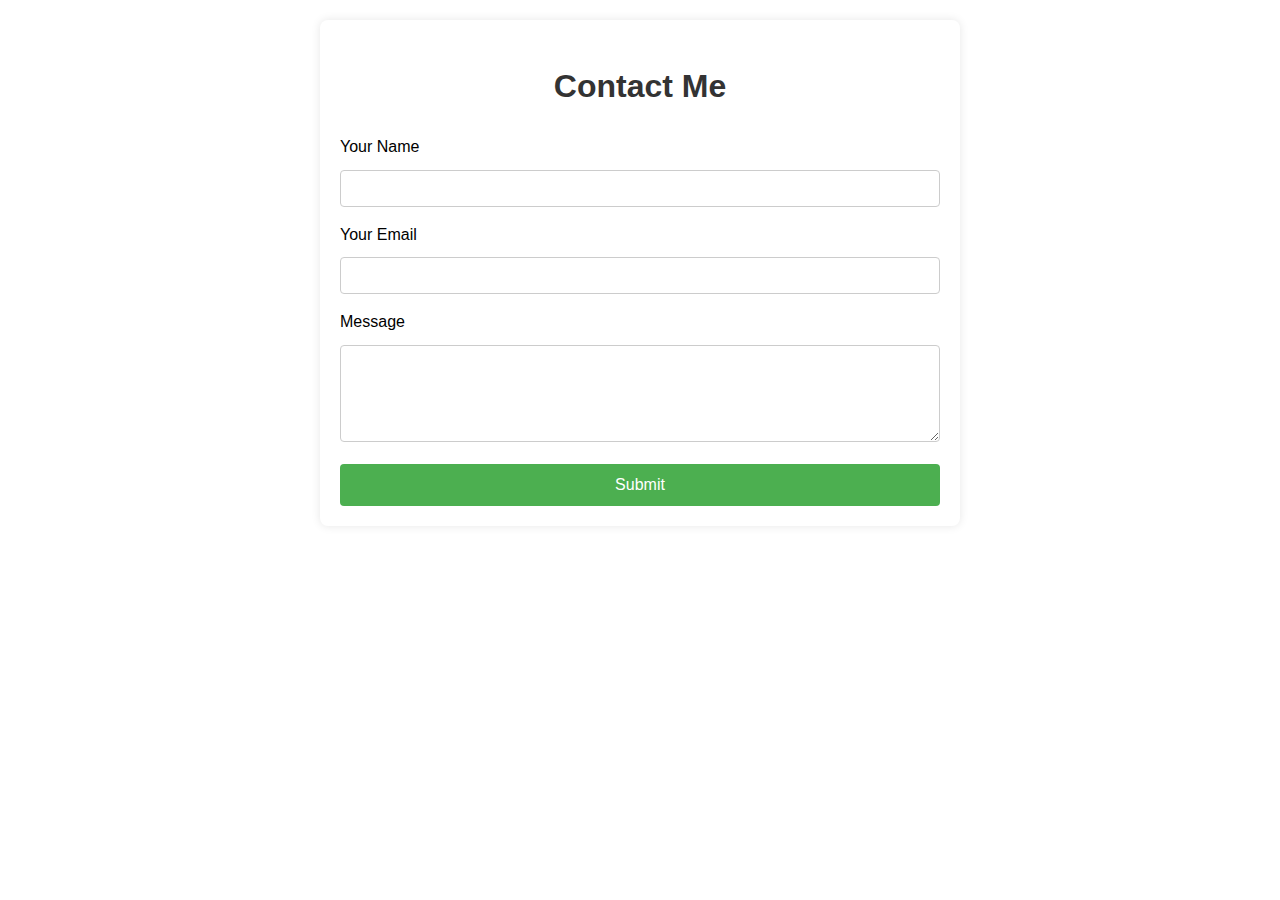
<file: contact.html>
<!DOCTYPE html>
<html lang="en">
<head>
    <meta charset="UTF-8">
    <meta name="viewport" content="width=device-width, initial-scale=1.0">
    <title>contact</title>
    <style>
        body {
            font-family: Arial, sans-serif;
            line-height: 1.6;
            padding: 20px;
            margin: 0;
            background-size: cover; 
            background-repeat: no-repeat; 
            background-attachment: fixed; 
            background-position: center;
             
            }
        .container {
            max-width: 600px;
            margin: 0 auto;
            padding: 20px;
            border-radius: 8px;
            box-shadow: 0 0 10px rgba(0, 0, 0, 0.1);
        }
        h1 {
            color: #333;
            text-align: center;
        }
        form {
            margin-top: 20px;
        }
        label {
            display: block;
            margin-bottom: 10px;
        }
        input[type="text"],
        input[type="email"],
        textarea {
            width: 100%;
            padding: 10px;
            margin-bottom: 15px;
            border: 1px solid #ccc;
            border-radius: 4px;
            box-sizing: border-box; 
        }
        input[type="submit"] {
            background-color: #4CAF50;
            color: white;
            padding: 12px 20px;
            border: none;
            border-radius: 4px;
            cursor: pointer;
            font-size: 16px;
            width: 100%; 
            box-sizing: border-box;
        }
        input[type="submit"]:hover {
            background-color: #45a049;
        }
    </style>
</head>
<body>
    <div class="container">
        <h1>Contact Me</h1>
        <form action="mailto:kinibrown3@gmail.com" method="post" enctype="text/plain">
            <label for="name">Your Name</label>
            <input type="text" id="name" name="name" required>
            
            <label for="email">Your Email</label>
            <input type="text" id="email" name="email" required>
            
            <label for="message">Message</label>
            <textarea id="message" name="message" rows="5" required></textarea>
            
            <input type="submit" value="Submit">
        </form>
    </div>
    
</body>
</html>
</file>
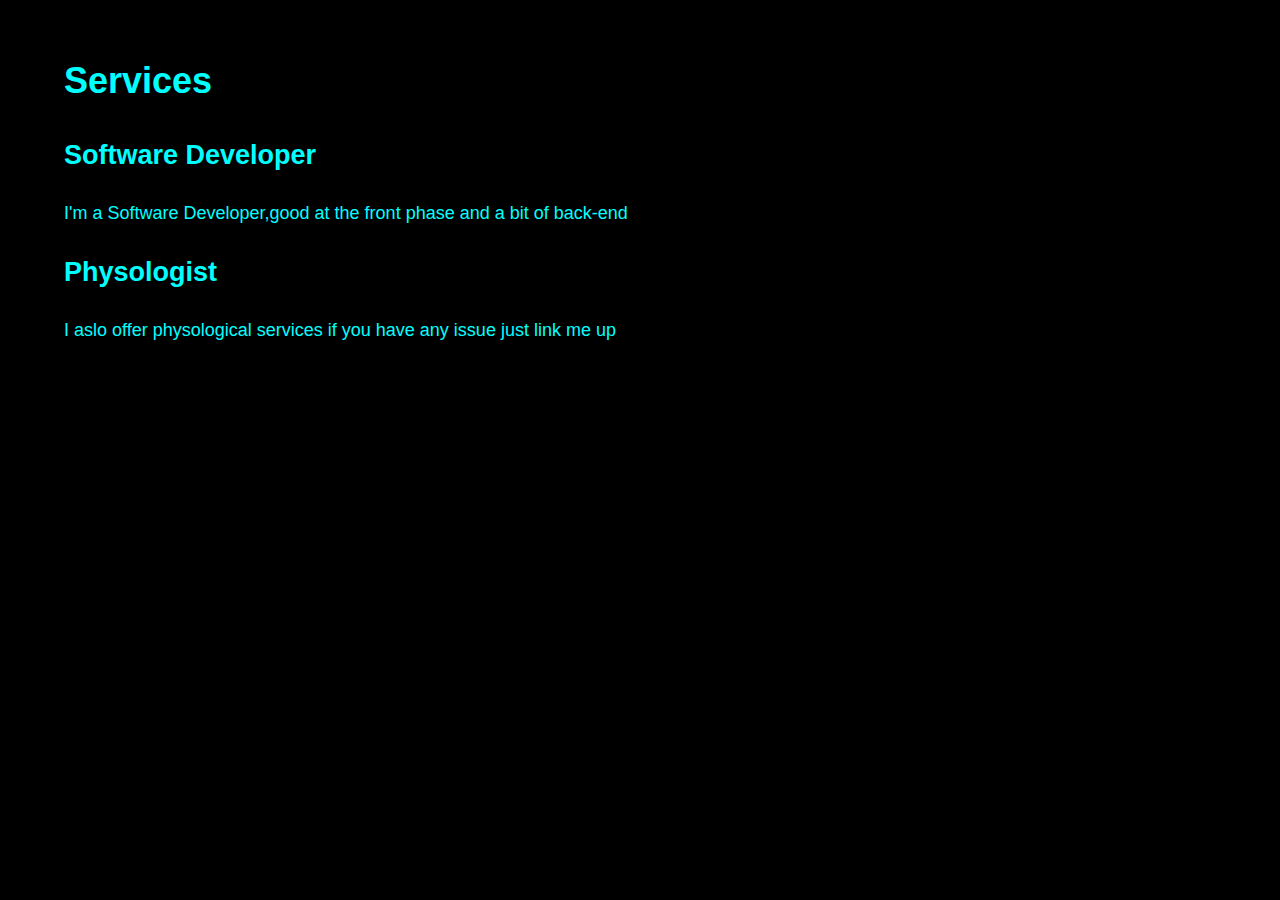
<file: services.html>
<!DOCTYPE html>
<html lang="en">
<head>
    <meta charset="UTF-8">
    <meta name="viewport" content="width=device-width, initial-scale=1.0">
    <title>my service</title>
    <style>
        body{
            font-family: Arial, sans-serif;
            line-height: 1.6;
            padding: 20px;
            font-size: large;
            background-color: black;
        }
        .Black{
            margin: 0 auto;
            max-width: 800px;
            position: absolute;
            left: 5%;
            color: aqua;
        }
    </style>
</head>
<body>
    <div class="Black">
        <header>
            <h1>Services</h1>
        </header>
        <section>
            <h2>Software Developer</h2>
            <p>I'm a Software Developer,good at the front phase and a bit of back-end</p>

        </section>
        <section>
            <header>
                <h2>Physologist</h2>
                <p>I aslo offer physological services if you have any issue just link me up</p>
            </header>
        </section>

    </div>
    
</body>
</html>
</file>
